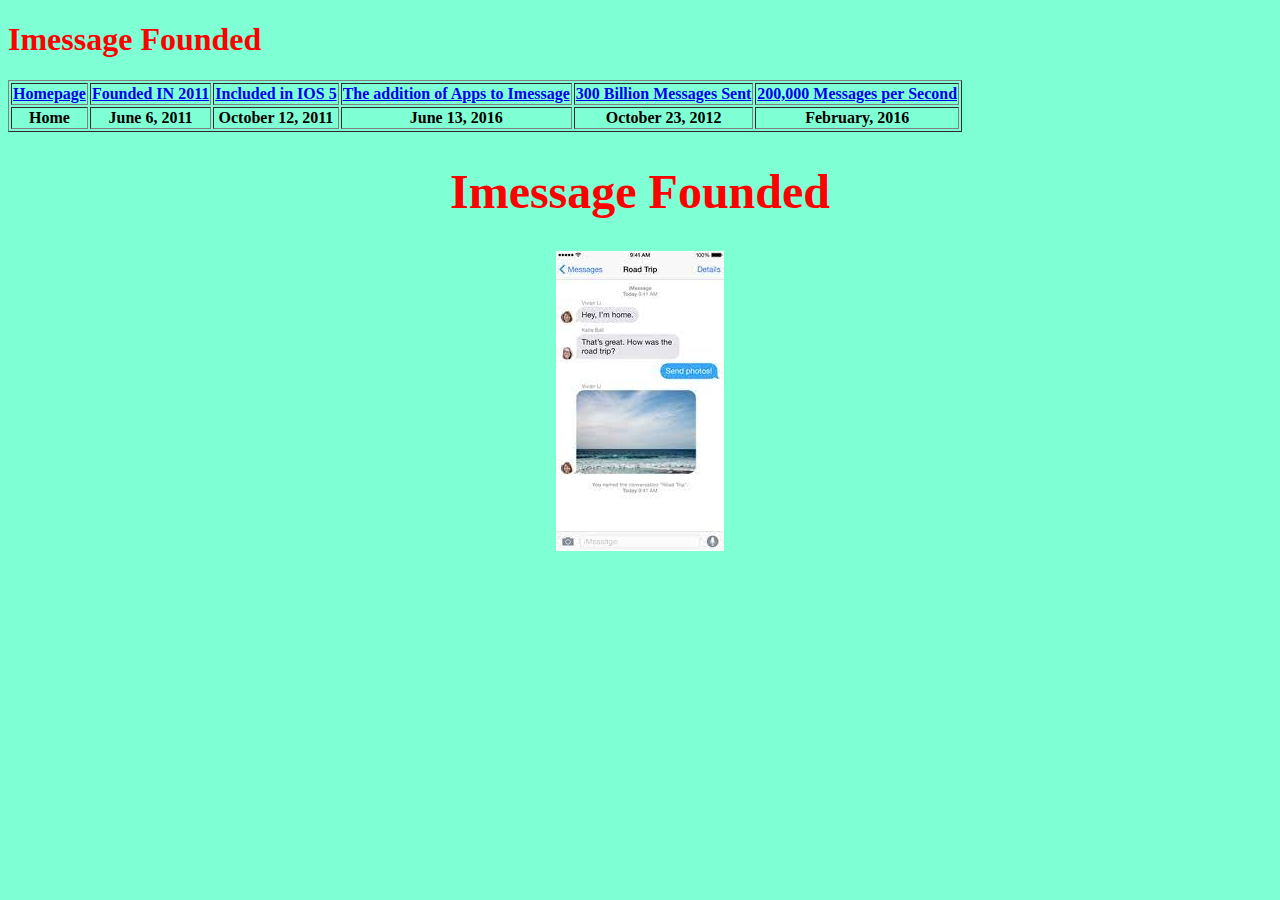
<file: page1.html>
<!DOCTYPE html>
<html lang="en">
<head>
    <meta charset="UTF-8">
    <meta http-equiv="X-UA-Compatible" content="IE=edge">
    <meta name="viewport" content="width=device-width, initial-scale=1.0">
    <title>Home</title>
    <link rel="stylesheet" href="style.css">
</head>
<body class="FD">
   <h1>Imessage Founded </h1>
    <table border="1">
        <tr>
            <th><a href="index.html"> Homepage</a></th>
            <th><a href="page1.html"> Founded IN 2011</a></th>
            <th><a href="page2.html"> Included in IOS 5</a></th>
            <th><a href="page3.html"> The addition of Apps to Imessage</a></th>
            <th><a href="page4.html"> 300 Billion Messages Sent</a></th>
            <th><a href="page5.html"> 200,000 Messages per Second</a></th>
        </tr>
        <tr>
            <th>Home</th>
            <th>June 6, 2011</th>
            <th>October 12, 2011</th>
            <th>June 13, 2016</th>
            <th>October 23, 2012</th>
            <th>February, 2016</th>
        
        </tr>
    </table>

    <center><h1 class="IF">Imessage Founded</h1></center>
    
   <center> <a href="https://en.wikipedia.org/wiki/IMessage"> <img src="[data-uri]" alt="https://www.google.com/imgres?imgurl=https%3A%2F%2Fupload.wikimedia.org%2Fwikipedia%2Fen%2F3%2F36%2FMessages_iOS_7_Screenshot.png&imgrefurl=https%3A%2F%2Fen.wikipedia.org%2Fwiki%2FIMessage&tbnid=rINrlP5xf2RHAM&vet=12ahUKEwjAqKT39ZD6AhUZgGoFHSwJDHIQMygDegUIARDHAQ..i&docid=eDRaq9cVkplmEM&w=236&h=421&q=Founding%20of%20imessage&hl=en&client=safari&ved=2ahUKEwjAqKT39ZD6AhUZgGoFHSwJDHIQMygDegUIARDHAQ"></a></center>
</body>
</html>
</file>
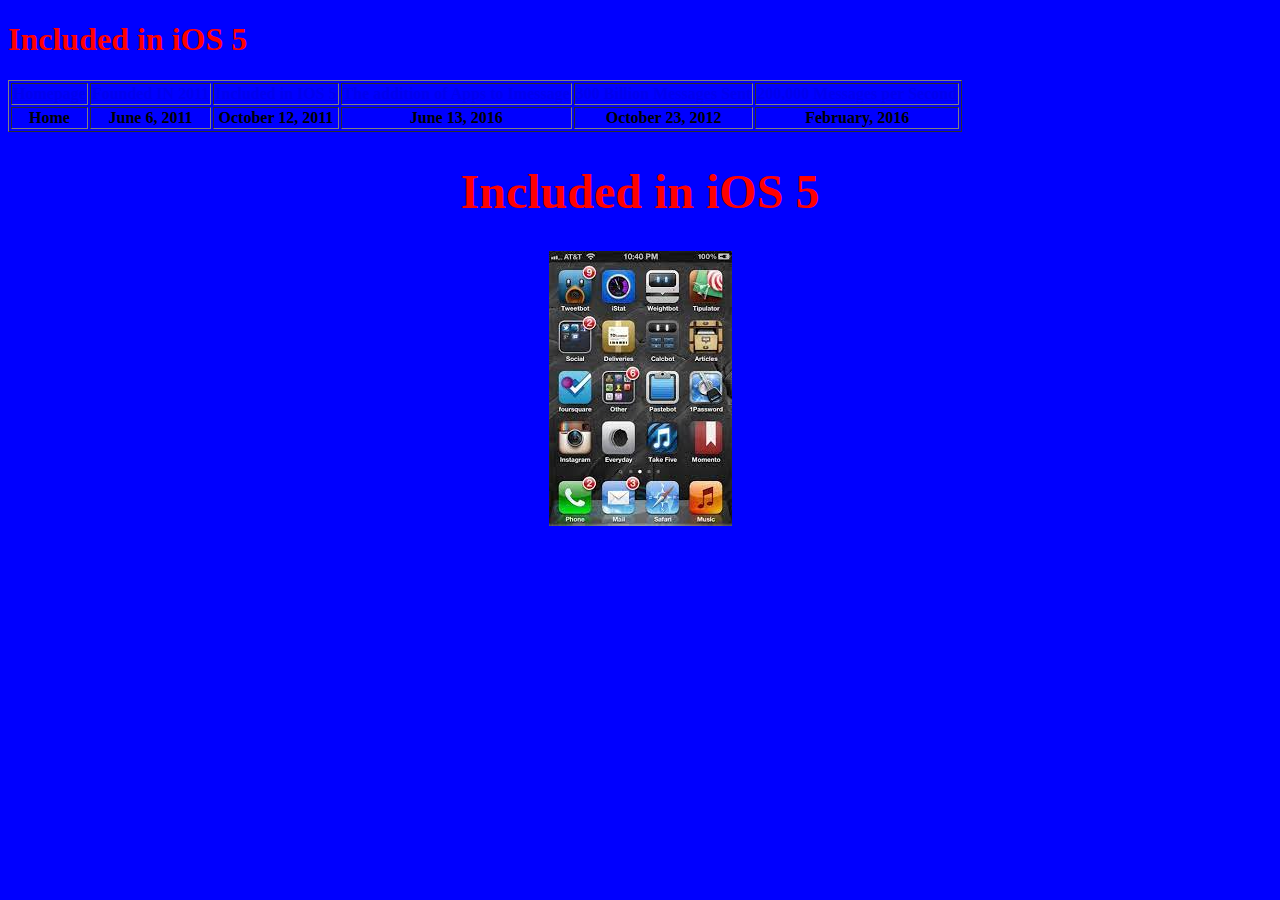
<file: page2.html>
<!DOCTYPE html>
<html lang="en">
<head>
    <meta charset="UTF-8">
    <meta http-equiv="X-UA-Compatible" content="IE=edge">
    <meta name="viewport" content="width=device-width, initial-scale=1.0">
    <title>Home</title>
    <link rel="stylesheet" href="style.css">
</head>
<body class="I5">
    <h1 >Included in iOS 5 </h1>
    <table border="1">
        <tr>
            <th><a href="index.html"> Homepage</a></th>
            <th><a href="page1.html"> Founded IN 2011</a></th>
            <th><a href="page2.html"> Included in IOS 5</a></th>
            <th><a href="page3.html"> The addition of Apps to Imessage</a></th>
            <th><a href="page4.html"> 300 Billion Messages Sent</a></th>
            <th><a href="page5.html"> 200,000 Messages per Second</a></th>
        </tr>
        <tr>
            <th>Home</th>
            <th>June 6, 2011</th>
            <th>October 12, 2011</th>
            <th>June 13, 2016</th>
            <th>October 23, 2012</th>
            <th>February, 2016</th>
        
        </tr>
    </table>

    <center><h1  class="Ii5">Included in iOS 5</h1></center>

<center><img src="[data-uri]" alt=""></center>
</body>
</html>
</file>
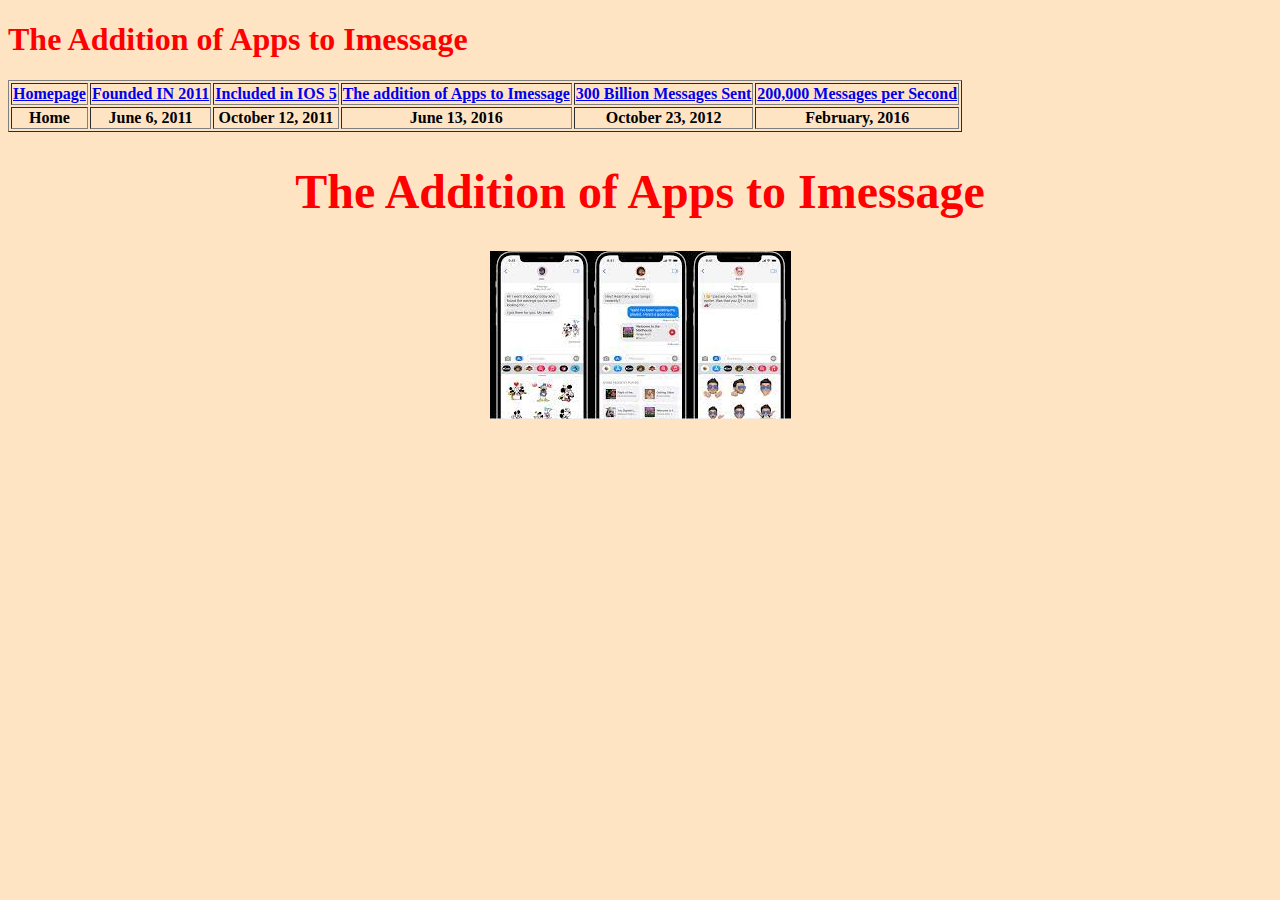
<file: page3.html>
<!DOCTYPE html>
<html lang="en">
<head>
    <meta charset="UTF-8">
    <meta http-equiv="X-UA-Compatible" content="IE=edge">
    <meta name="viewport" content="width=device-width, initial-scale=1.0">
    <title>Home</title>
    <link rel="stylesheet" href="style.css">
</head>
<body class="AD">
    <h1>The Addition of Apps to Imessage </h1>
    <table border="1">
        <tr>
            <th><a href="index.html"> Homepage</a></th>
            <th><a href="page1.html"> Founded IN 2011</a></th>
            <th><a href="page2.html"> Included in IOS 5</a></th>
            <th><a href="page3.html"> The addition of Apps to Imessage</a></th>
            <th><a href="page4.html"> 300 Billion Messages Sent</a></th>
            <th><a href="page5.html"> 200,000 Messages per Second</a></th>
        </tr>
        <tr>
            <th>Home</th>
            <th>June 6, 2011</th>
            <th>October 12, 2011</th>
            <th>June 13, 2016</th>
            <th>October 23, 2012</th>
            <th>February, 2016</th>
        
        </tr>
    </table>

    <center><h1  class="AAP">The Addition of Apps to Imessage</h1></center>
    <center><img src="[data-uri]" alt=""></center>

</body>
</html>
</file>
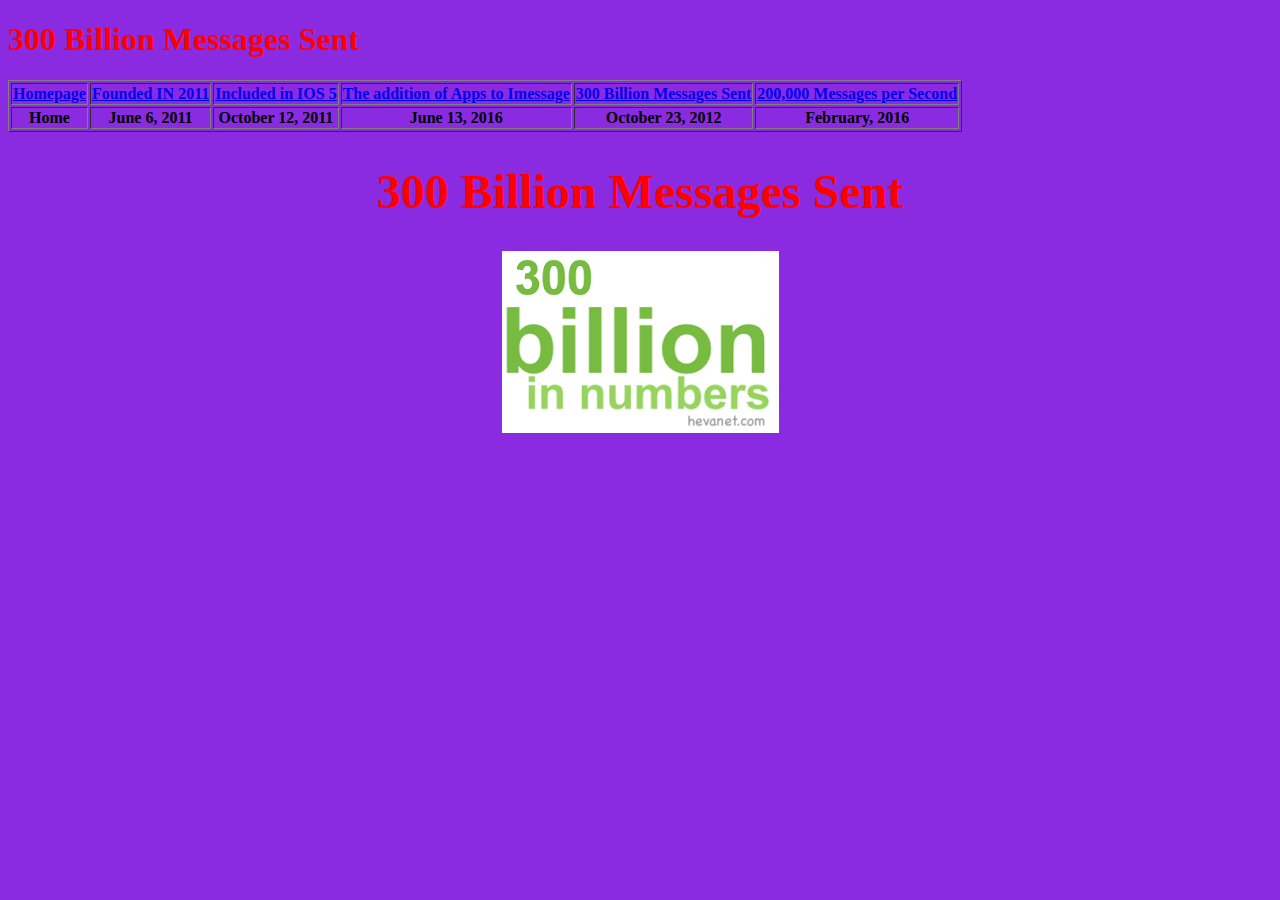
<file: page4.html>
<!DOCTYPE html>
<html lang="en">
<head>
    <meta charset="UTF-8">
    <meta http-equiv="X-UA-Compatible" content="IE=edge">
    <meta name="viewport" content="width=device-width, initial-scale=1.0">
    <title>Home</title>
    <link rel="stylesheet" href="style.css">
</head>
<body class="A300">
    <h1>300 Billion Messages Sent </h1>
    <table border="1">
        <tr>
            <th><a href="index.html"> Homepage</a></th>
            <th><a href="page1.html"> Founded IN 2011</a></th>
            <th><a href="page2.html"> Included in IOS 5</a></th>
            <th><a href="page3.html"> The addition of Apps to Imessage</a></th>
            <th><a href="page4.html"> 300 Billion Messages Sent</a></th>
            <th><a href="page5.html"> 200,000 Messages per Second</a></th>
        </tr>
        <tr>
            <th>Home</th>
            <th>June 6, 2011</th>
            <th>October 12, 2011</th>
            <th>June 13, 2016</th>
            <th>October 23, 2012</th>
            <th>February, 2016</th>
        
        </tr>
    </table>

    <center><h1  class="MS">300 Billion Messages Sent</h1></center>
    <center><img src="[data-uri]" alt=""></center>
</body>
</html>
</file>
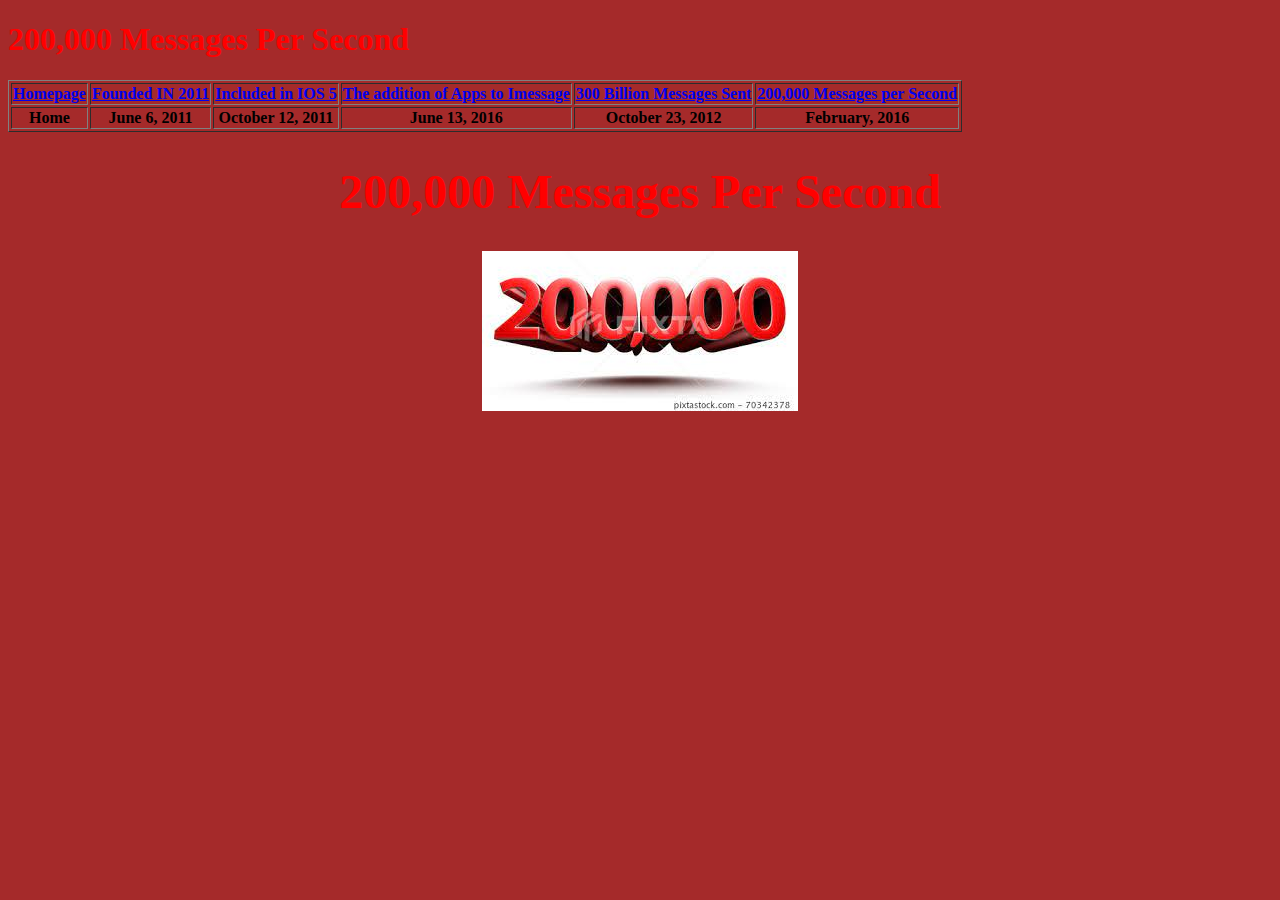
<file: page5.html>
<!DOCTYPE html>
<html lang="en">
<head>
    <meta charset="UTF-8">
    <meta http-equiv="X-UA-Compatible" content="IE=edge">
    <meta name="viewport" content="width=device-width, initial-scale=1.0">
    <title>Home</title>
    <link rel="stylesheet" href="style.css">
</head>
<body class="B200">
    <h1>200,000 Messages Per Second </h1>
    <table border="1">
        <tr>
            <th><a href="index.html"> Homepage</a></th>
            <th><a href="page1.html"> Founded IN 2011</a></th>
            <th><a href="page2.html"> Included in IOS 5</a></th>
            <th><a href="page3.html"> The addition of Apps to Imessage</a></th>
            <th><a href="page4.html"> 300 Billion Messages Sent</a></th>
            <th><a href="page5.html"> 200,000 Messages per Second</a></th>
        </tr>
        <tr>
            <th>Home</th>
            <th>June 6, 2011</th>
            <th>October 12, 2011</th>
            <th>June 13, 2016</th>
            <th>October 23, 2012</th>
            <th>February, 2016</th>
        
        </tr>
    </table>

    <center><h1 class="ZBT">200,000 Messages Per Second</h1></center>
    <center><img src="[data-uri]" alt=""></center>
</body>
</html>
</file>
<file: style.css>
h1{
    color: red;
}

.DE{
    background-color: aqua;

}

.FD{
    background-color: aquamarine;
}

.AD{
    background-color: bisque;
}

.A300{
    background-color: blueviolet;
}

.B200{
    background-color: brown;
}

.I5{
    background-color: blue;
}

.AB{
    font-size: 48px;
}


.ZBT{
    font-size: 48px;
}

.MS{
    font-size: 48px;
}

.AAP{
    font-size: 48px;
}

.Ii5{
    font-size: 48px;
}

.IF{
    font-size: 48px;
}
</file>
